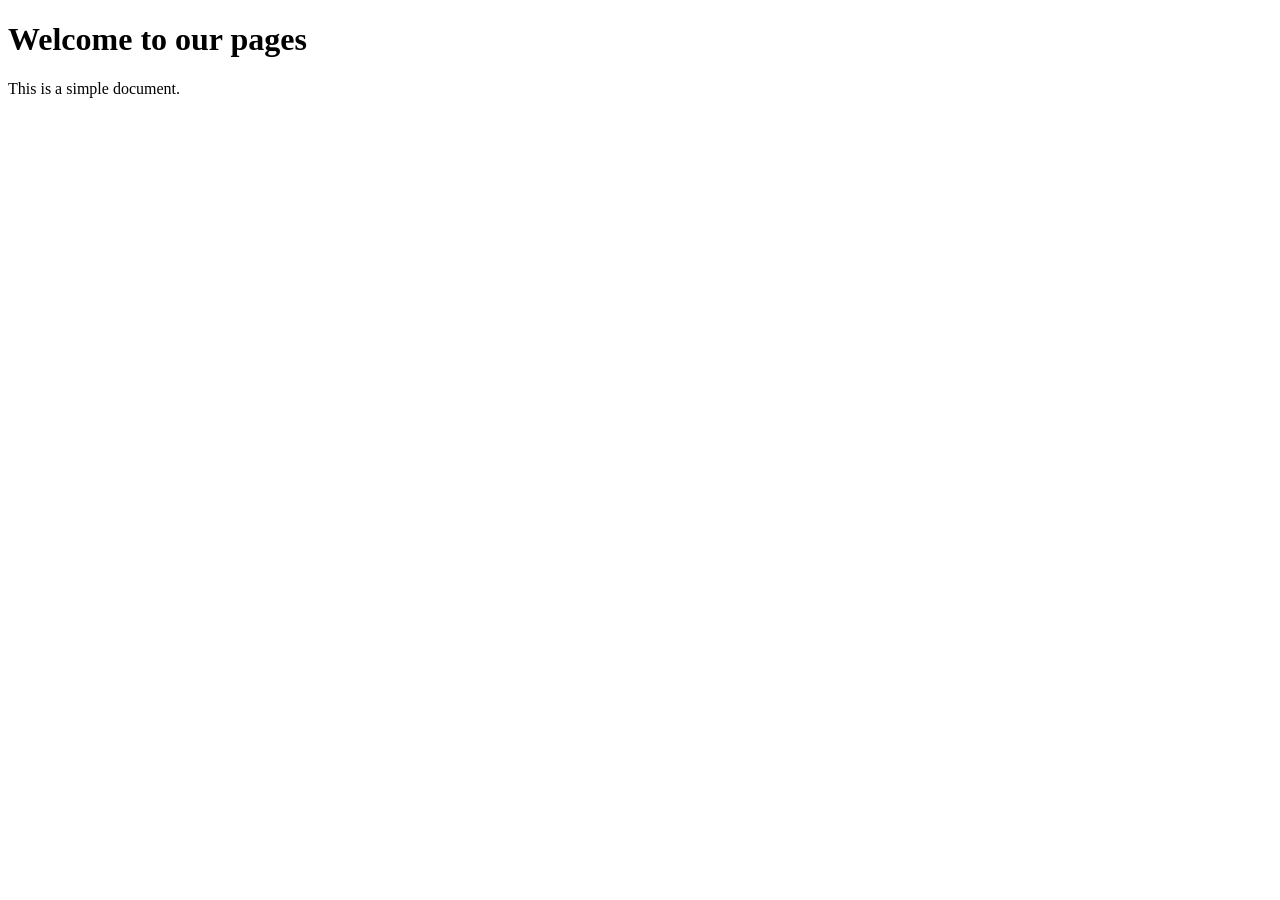
<file: index.html>
<!DOCTYPE html>
<html lang="en">
<head>
    <meta charset="UTF-8">
    <meta name="viewport" content="width=device-width, initial-scale=1.0">
    <title>Document</title>
</head>
<body>
    <h1>Welcome to our pages</h1>
    <p>This is a simple document.</p>
    
</body>
</html>
</file>
